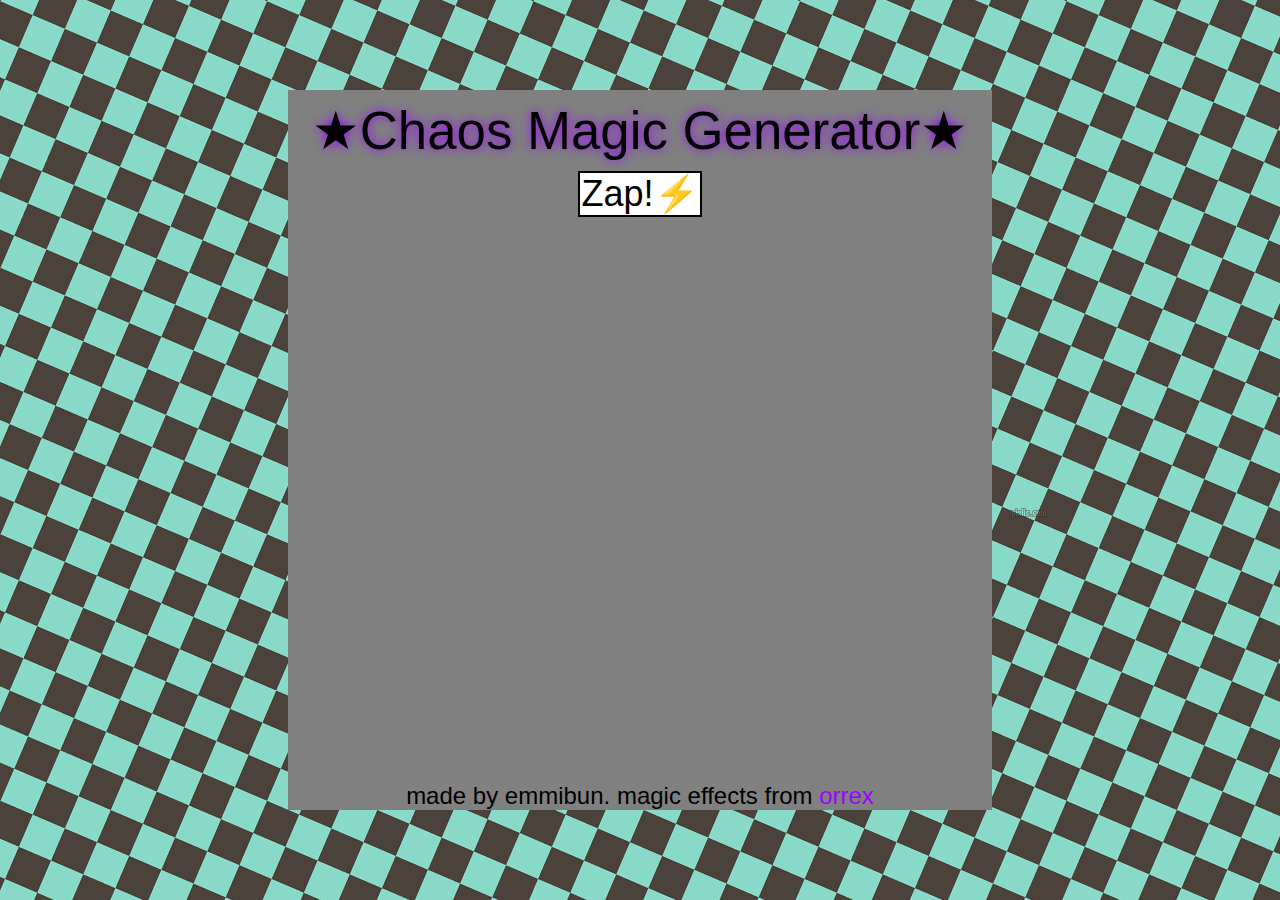
<file: roll.html>
<!doctype html>

<html lang="en">
<head>

<link rel="stylesheet" type="text/css" href="css/roll.css">
<meta charset="utf-8">
</head>

<body>
<script type="text/javascript" src="js/jquery.js"></script>
  <div class="centered noselect" id="content">
  <div id="pagetitle">&#9733;Chaos Magic Generator&#9733;</div>
    <!--<input type="number" id="rollinput"/>-->
    <div id="wrapper"><div id="rollbutton">Zap!&#9889;</div></div>
    <div id="result"></div>
    <div class="text"></div>
    <div id ="magiceffect"></div>
    <div id ="footer">made by emmibun. magic effects from <a href="http://centralia.aquest.com/downloads/NLRMEv2.pdf">orrex</a></div>
    </div>
  <script>

  $(document).ready(function(){
    $(".text").load("chaosbursts.txt");
    $(".text").hide();
  });
  
  
  function formatNumberLength(num, length) {
    var r = "" + num;
    while (r.length < length) {
        r = "0" + r;
    }
    return r;
}


  function roll(number){
  	return Math.round(Math.random()*number);
  }

  function FormatNumberLength(num, length) {
      var r = "" + num;
      while (r.length < length) {
          r = "0" + r;
      }
      return r;
  }
  function findMagicalEffect(number){
    var chaostext = $('.text').html();
    var firstIndex = chaostext.indexOf(FormatNumberLength(number,4));
    var lastIndex = chaostext.indexOf(FormatNumberLength((number+1),4));
    return chaostext.substring(firstIndex,lastIndex);

  }

  $('#rollbutton').click(function(){
  	//var input = $('#rollinput').val();
    //var theRoll = roll(input);
    var theRoll = roll(10000);
  	$('#result').empty().append("Result: " + theRoll);
    $("#magiceffect").empty();
    //if (theRoll <= 10000){
      $("#magiceffect").append(findMagicalEffect(theRoll));
    //}

  });




  </script>
</body>
</html>
</file>
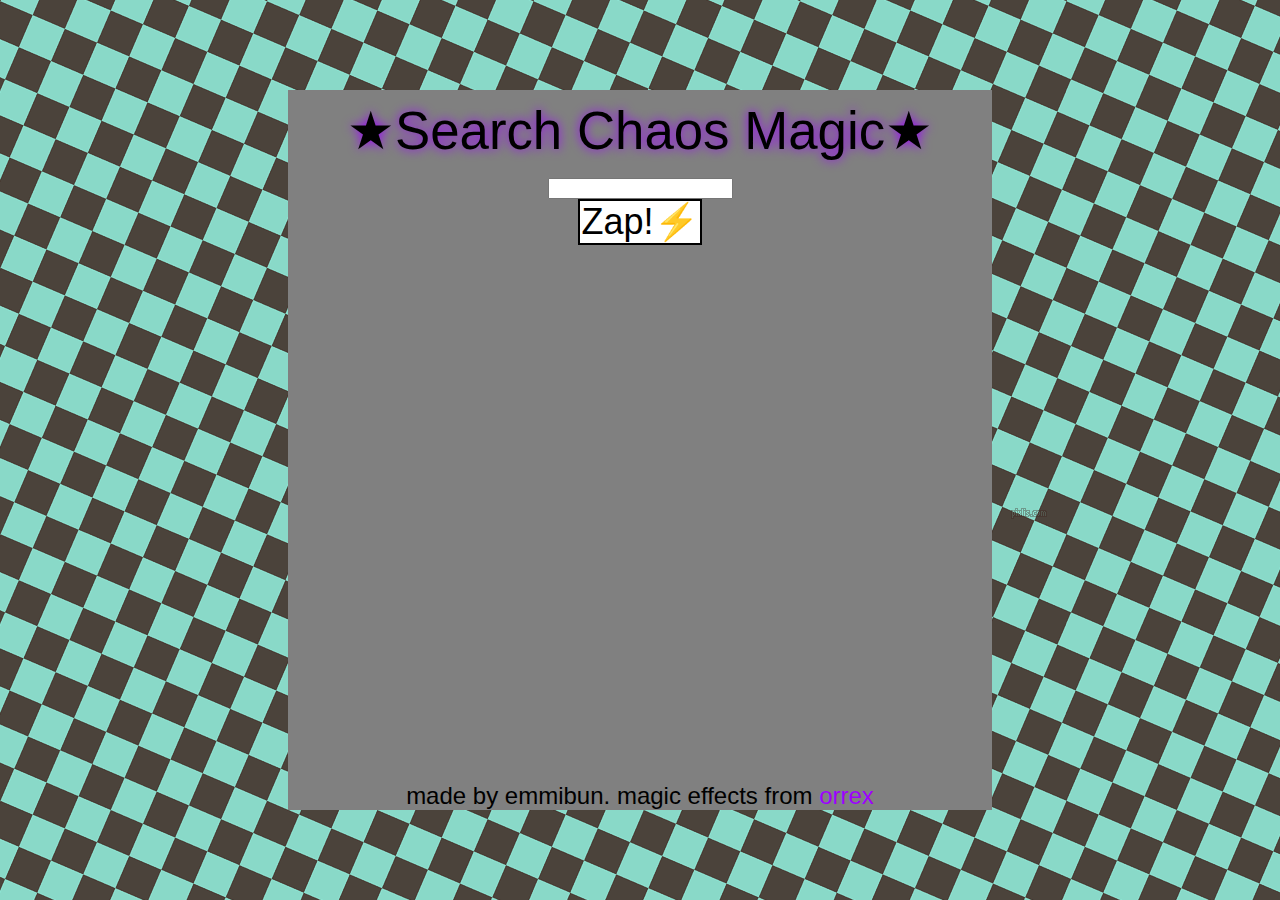
<file: search.html>
<!doctype html>

<html lang="en">
<head>

<link rel="stylesheet" type="text/css" href="css/roll.css">
<meta charset="utf-8">
</head>

<body>
<script type="text/javascript" src="js/jquery.js"></script>
  <div class="centered noselect" id="content">
  <div id="pagetitle">&#9733;Search Chaos Magic&#9733;</div>
    <input type="number" id="rollinput"/>
    <div id="wrapper"><div id="rollbutton">Zap!&#9889;</div></div>
    <div id="result"></div>
    <div class="text"></div>
    <div id ="magiceffect"></div>
    <div id ="footer">made by emmibun. magic effects from <a href="http://centralia.aquest.com/downloads/NLRMEv2.pdf">orrex</a></div>
    </div>
  <script>

  $(document).ready(function(){
    $(".text").load("chaosbursts.txt");
    $(".text").hide();
  });

  function roll(number){
  	return Math.round(Math.random()*number);
  }
  
  function FormatNumberLength(num, length) {
      var r = "" + num;
      while (r.length < length) {
          r = "0" + r;
      }
      return r;
  }
  function findMagicalEffect(number){
    var chaostext = $('.text').html();
    var firstIndex = chaostext.indexOf(FormatNumberLength(number,4));
    var lastIndex = chaostext.indexOf(FormatNumberLength((number+1),4));
    return chaostext.substring(firstIndex,lastIndex);

  }
  
  
  

  $('#rollbutton').click(function(){
  	var input = parseInt($('#rollinput').val());
    //var theRoll = roll(input);
    //var theRoll = roll(10000);
  	//$('#result').empty().append("Result: " + theRoll);
    $("#magiceffect").empty();
    //if (theRoll <= 10000){
      $("#magiceffect").append(findMagicalEffect(input));
    //}

  });




  </script>
</body>
</html>
</file>
<file: css/roll.css>
body {
	background-color:#d0a8ff;
	background-image: url('../img/checkers.png');
	background-repeat: repeat;
}

#pagetitle {
	font-size:2.2em;
	text-align:center;
	padding:10px;
  text-shadow: 0 0 0.2em #9D00FF;
}

#rollbutton {
	background-color:#FFFFFF;
	border:2px solid black;
	font-family:Arial;
	font-size:1.5em;
	width:120px;
	margin: 0 auto;
}

#rollbutton:hover{
   opacity:.9;
   cursor:pointer;
   box-shadow: 0 0 1em #F2FF03;
}

#content {
	margin:0 auto;
	font-family:Arial;
	font-size:1.5em;
	width:55%;
	height:80%;
	text-align:center;
	background-color:grey;
}

#wrapper {
    text-align: center;
}

#magiceffect {
	text-align:left;
	margin:5px;
}

.centered {
  position: absolute;
  top: 50%;
  left: 50%;
  /* bring your own prefixes */
  -webkit-transform: translate(-50%, -50%);
  transform: translate(-50%, -50%);
}

#result {
	margin:20px;
}

a {
  text-decoration:none;
  color:#9D00FF;
}
a:hover {
  text-decoration:none;
  color:#9D00FF;
  cursor:pointer;
}


.noselect {
  -webkit-touch-callout: none; /* iOS Safari */
  -webkit-user-select: none;   /* Chrome/Safari/Opera */
  -khtml-user-select: none;    /* Konqueror */
  -moz-user-select: none;      /* Firefox */
  -ms-user-select: none;       /* IE/Edge */
  user-select: none;           /* non-prefixed version, currently
                                  not supported by any browser */
}


#footer {
    width: 100%;
    position:absolute;
    bottom:0; right:0
}
</file>
